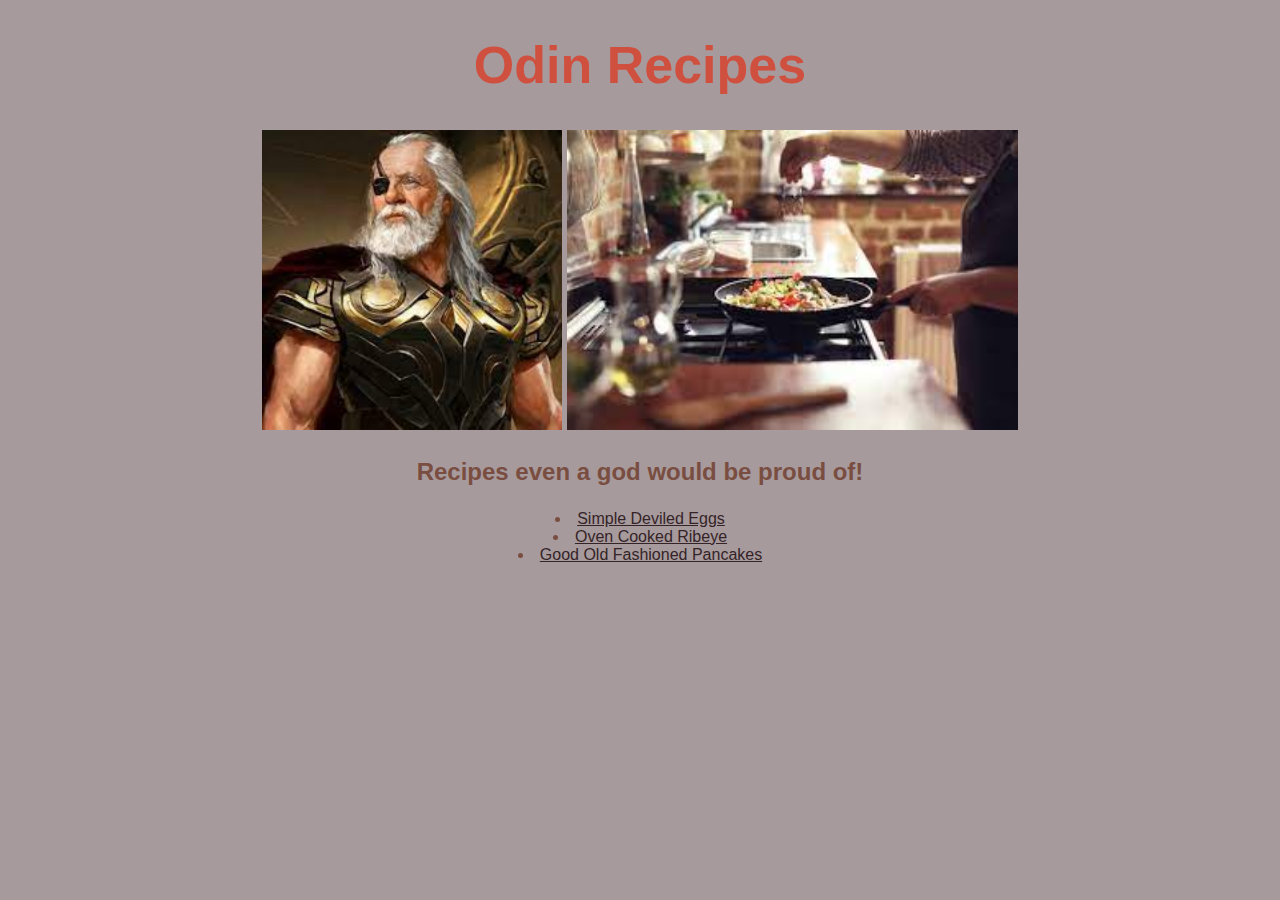
<file: index.html>
<!DOCTYPE html>
<html lang="en">

<head>
  <meta charset="utf-8">
  <title>Odin Recipes</title>
  <link rel="stylesheet" href="./style/styles.css">
</head>

<body>
  <h1>Odin Recipes</h1>
  <img src="img/odin.jpeg" height="300" alt="A picture of Odin, the Norse god">
  <img src="img/cooking.jpeg" height="300" alt="A picture of someone cooking on a stove">
  <h3>Recipes even a god would be proud of!</h3>
  <ul>
    <li><a href="./recipes/deviled_eggs.html">Simple Deviled Eggs</a></li>
    <li><a href="./recipes/oven_cooked_ribeye.html">Oven Cooked Ribeye</a></li>
    <li><a href="./recipes/old_fashioned_pancakes.html">Good Old Fashioned Pancakes</a></li>
  </ul>
</body>

</html>
</file>
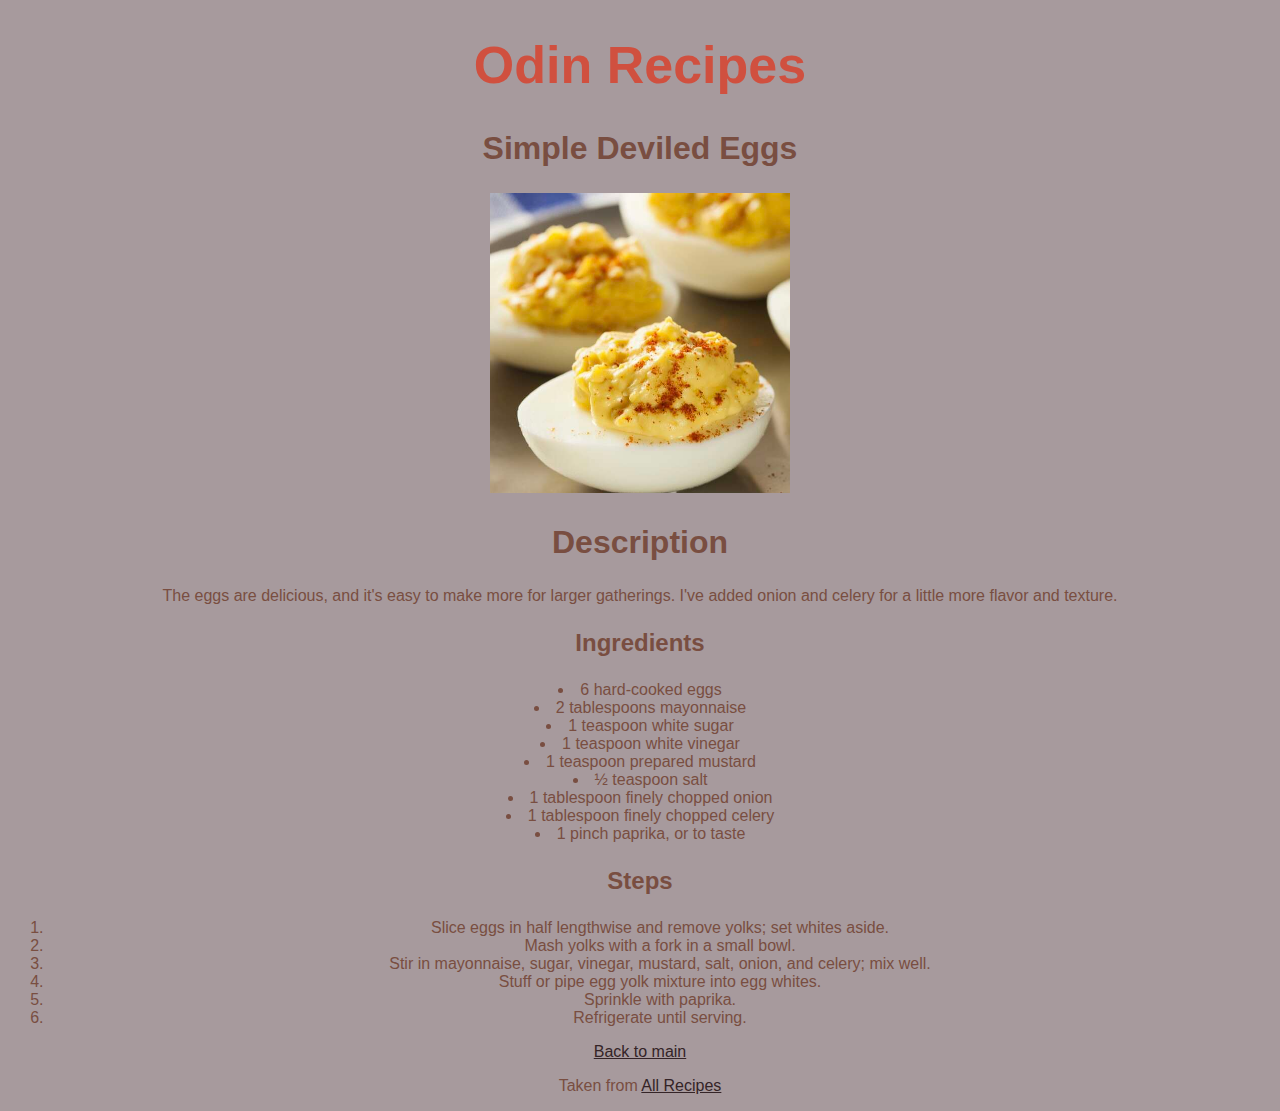
<file: recipes/deviled_eggs.html>
<!DOCTYPE html>
<html lang="en">

<head>
  <meta charset="utf-8">
  <link rel="stylesheet" href="../style/styles.css">
  <title>Odin Recipes - Simple Deviled Eggs</title>
</head>

<body>
  <h1><a href="../index.html">Odin Recipes</a></h1>
  <h2>Simple Deviled Eggs</h2>
  <img src="../img/deviled_egg.jpeg" width="300" alt="A closeup of a delicious looking deviled egg">

  <h2>Description</h2>
  <p>The eggs are delicious, and it's easy to make more for larger gatherings. I've added onion and celery for a little
    more flavor and texture.</p>

  <h3>Ingredients</h3>
  <ul>
    <li>6 hard-cooked eggs</li>
    <li>2 tablespoons mayonnaise</li>
    <li>1 teaspoon white sugar</li>
    <li>1 teaspoon white vinegar</li>
    <li>1 teaspoon prepared mustard</li>
    <li>½ teaspoon salt</li>
    <li>1 tablespoon finely chopped onion</li>
    <li>1 tablespoon finely chopped celery</li>
    <li>1 pinch paprika, or to taste</li>
  </ul>

  <h3>Steps</h3>
  <ol>
    <li>Slice eggs in half lengthwise and remove yolks; set whites aside.</li>
    <li>Mash yolks with a fork in a small bowl.</li>
    <li>Stir in mayonnaise, sugar, vinegar, mustard, salt, onion, and celery; mix well.</li>
    <li>Stuff or pipe egg yolk mixture into egg whites.</li>
    <li>Sprinkle with paprika.</li>
    <li>Refrigerate until serving.</li>
  </ol>
  <p><a href="../index.html">Back to main</a></p>

  <footer>
    <p>Taken from <a href="https://www.allrecipes.com/recipe/222589/simple-deviled-eggs/">All Recipes</a>
    </p>
  </footer>
</body>

</html>
</file>
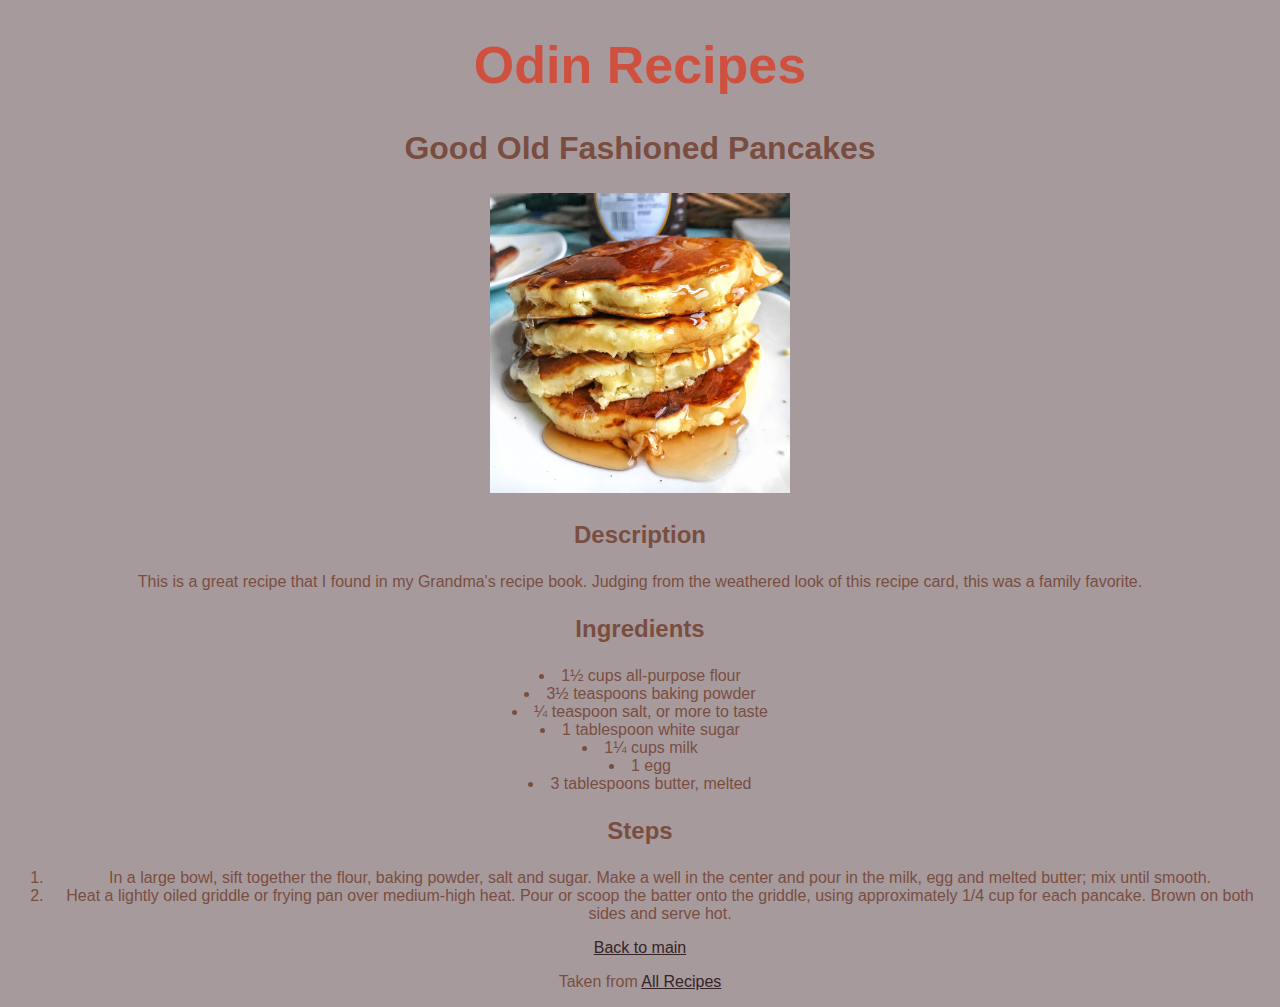
<file: recipes/old_fashioned_pancakes.html>
<!DOCTYPE html>
<html lang="en">

<head>
  <meta charset="utf-8">
  <link rel="stylesheet" href="../style/styles.css">
  <title>Odin Recipes - Good Old Fashioned Pancakes</title>
</head>

<body>
  <h1><a href="../index.html">Odin Recipes</a></h1>
  <h2>Good Old Fashioned Pancakes</h2>
  <img src="../img/pancakes.jpeg" width="300" alt="A picture of a stack of pancakes dripping with maple syrup">

  <h3>Description</h3>
  <p>This is a great recipe that I found in my Grandma's recipe book. Judging from the weathered look of this recipe
    card, this was a family favorite.</p>

  <h3>Ingredients</h3>
  <ul>
    <li>1½ cups all-purpose flour</li>
    <li>3½ teaspoons baking powder</li>
    <li>¼ teaspoon salt, or more to taste</li>
    <li>1 tablespoon white sugar</li>
    <li>1¼ cups milk</li>
    <li>1 egg</li>
    <li>3 tablespoons butter, melted</li>
  </ul>

  <h3>Steps</h3>
  <ol>
    <li>In a large bowl, sift together the flour, baking powder, salt and sugar. Make a well in the center and pour in
      the milk, egg and melted butter; mix until smooth.</li>
    <li>Heat a lightly oiled griddle or frying pan over medium-high heat. Pour or scoop the batter onto the griddle,
      using approximately 1/4 cup for each pancake. Brown on both sides and serve hot.</li>
  </ol>
  <p><a href="../index.html">Back to main</a></p>

  <footer>
    <p>Taken from <a href="https://www.allrecipes.com/recipe/21014/good-old-fashioned-pancakes/">All Recipes</a>
    </p>
  </footer>
</body>

</html>
</file>
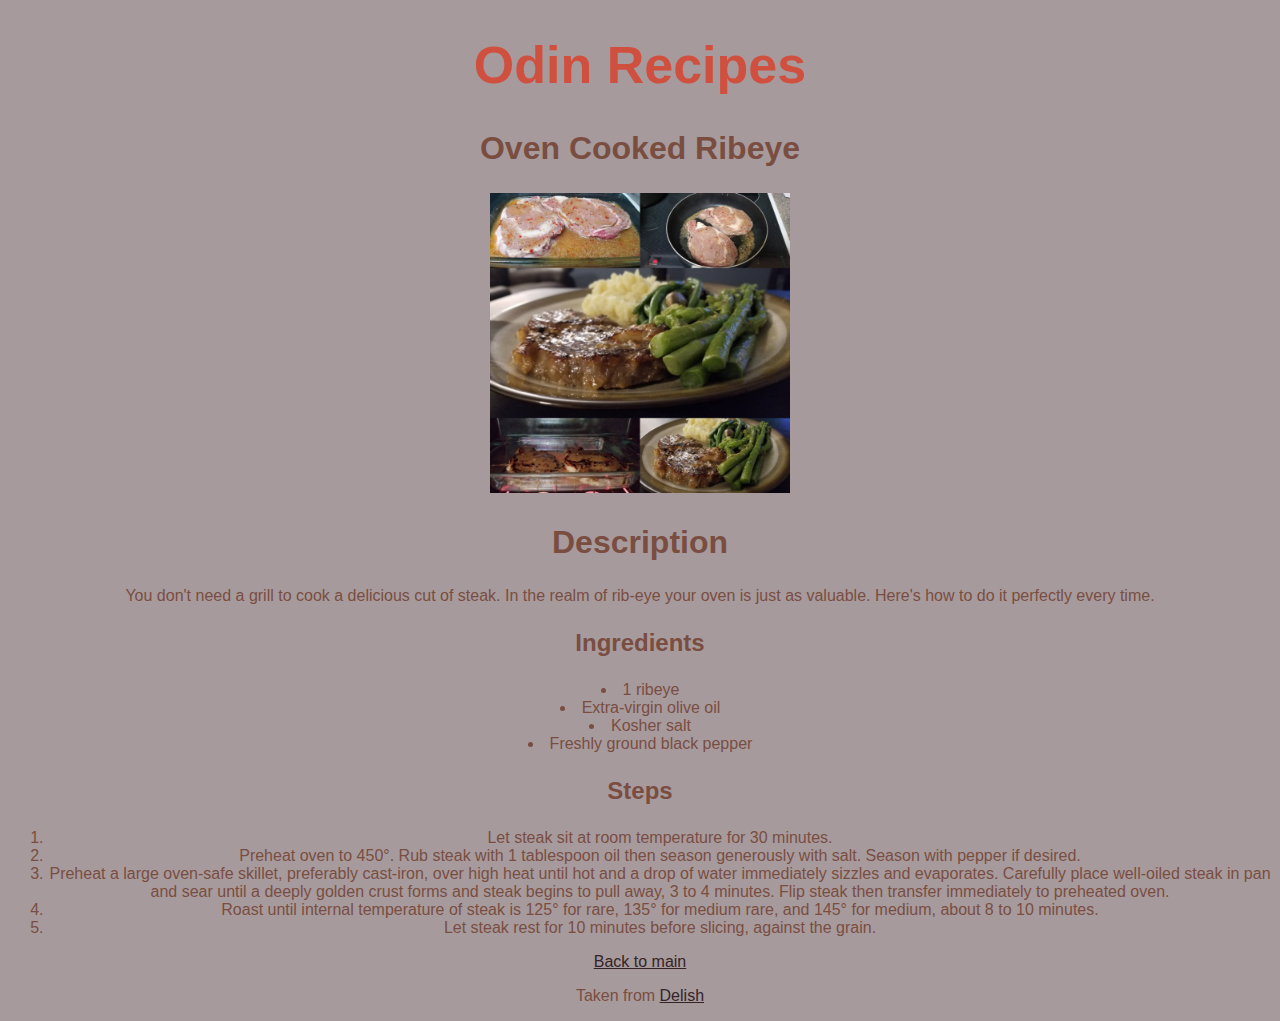
<file: recipes/oven_cooked_ribeye.html>
<!DOCTYPE html>
<html lang="en">

<head>
  <meta charset="utf-8">
  <link rel="stylesheet" href="../style/styles.css">
  <title>Odin Recipes - Oven Cooked Ribeye</title>
</head>

<body>
  <h1><a href="../index.html">Odin Recipes</a></h1>
  <h2>Oven Cooked Ribeye</h2>
  <img src="../img/ribeye.jpeg" width="300"
    alt="A collage of ribeye being prepared and cooked in the oven and displayed cooked to perfection on a plate">

  <h2>Description</h2>
  <p>You don't need a grill to cook a delicious cut of steak. In the realm of rib-eye your oven is just as valuable.
    Here's how to do it perfectly every time.</p>

  <h3>Ingredients</h3>
  <ul>
    <li>1 ribeye</li>
    <li>Extra-virgin olive oil</li>
    <li>Kosher salt</li>
    <li>Freshly ground black pepper</li>
  </ul>

  <h3>Steps</h3>
  <ol>
    <li>Let steak sit at room temperature for 30 minutes.</li>
    <li>Preheat oven to 450°. Rub steak with 1 tablespoon oil then season generously with salt. Season with pepper if
      desired.</li>
    <li>Preheat a large oven-safe skillet, preferably cast-iron, over high heat until hot and a drop of water
      immediately sizzles and evaporates. Carefully place well-oiled steak in pan and sear until a deeply golden crust
      forms and steak begins to pull away, 3 to 4 minutes. Flip steak then transfer immediately to preheated oven.</li>
    <li>Roast until internal temperature of steak is 125° for rare, 135° for medium rare, and 145° for medium, about 8
      to 10 minutes.</li>
    <li>Let steak rest for 10 minutes before slicing, against the grain.</li>
  </ol>
  <p><a href="../index.html">Back to main</a></p>

  <footer>
    <p>Taken from <a
        href="https://www.delish.com/cooking/recipe-ideas/a21566115/how-to-cook-steak-in-the-oven/">Delish</a>
    </p>
  </footer>
</body>

</html>
</file>
<file: style/styles.css>
body {
  font-family: 'Gill Sans', 'Gill Sans MT', 'Trebuchet MS', sans-serif;
  background-color: #a79a9d;
  color: #794e41;
  text-align: center;
}

a {
  color: #342427;
}

h1 {
  color: #d0503f;
  font-size: 52px;
}

h1 > a {
  text-decoration: none;
  color: #d0503f;
}

ul {
  list-style-position: inside;
  padding: 0;
}

h2 {
  font-size: 32px;
}

h3 {
  font-size: 24px;
}
</file>
